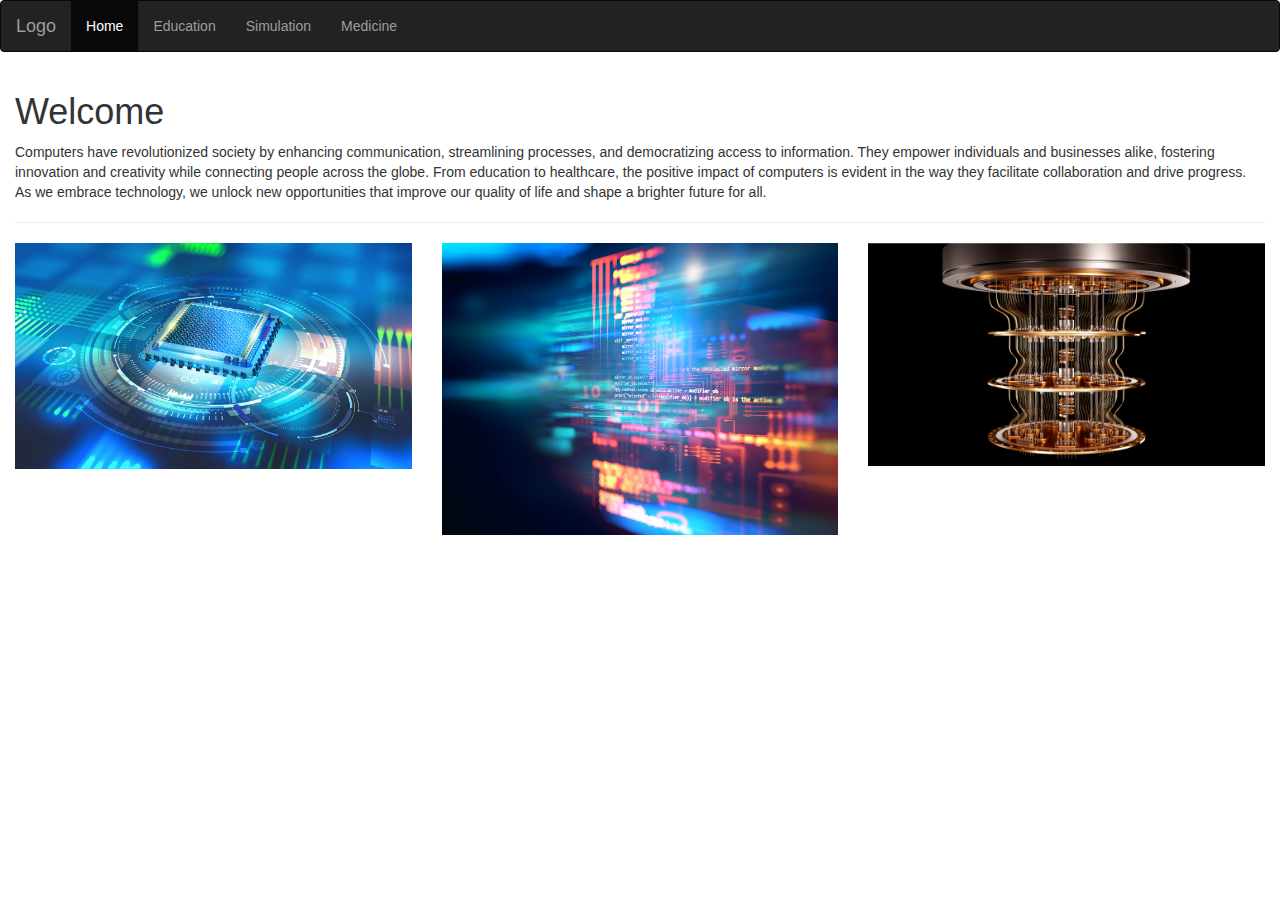
<file: index.html>
<!DOCTYPE html>
<html>
    <head>
        <meta charset="utf-8">
        <meta http-equiv="X-UA-Compatible" content="IE=edge">
        <title>Home</title>
        <meta name="description" content="">
        <meta name="viewport" content="width=device-width, initial-scale=1">
        <link rel="stylesheet" href="style.css">
        <link rel="stylesheet" href="https://maxcdn.bootstrapcdn.com/bootstrap/3.4.1/css/bootstrap.min.css">
        <script src="https://ajax.googleapis.com/ajax/libs/jquery/3.7.1/jquery.min.js"></script>
        <script src="https://maxcdn.bootstrapcdn.com/bootstrap/3.4.1/js/bootstrap.min.js"></script>
    </head>
    <body>
        <nav class="navbar navbar-inverse">
            <div class="container-fluid">
              <div class="navbar-header">
                <button type="button" class="navbar-toggle" data-toggle="collapse" data-target="#myNavbar">
                  <span class="icon-bar"></span>
                  <span class="icon-bar"></span>
                  <span class="icon-bar"></span>                        
                </button>
                <a class="navbar-brand" href="#">Logo</a>
              </div>
              <div class="collapse navbar-collapse" id="myNavbar">
                <ul class="nav navbar-nav">
                  <li class="active"><a href="#">Home</a></li>
                  <li><a href="education.html">Education</a></li>
                  <li><a href="simulation.html">Simulation</a></li>
                  <li><a href="medicine.html">Medicine</a></li>
                </ul>
              </div>
            </div>
          </nav>
            
          <div class="container-fluid text-center">    
            <div class="row">
              
              <div class="col-sm-12 text-left"> 
                <h1>Welcome</h1>
                <p>
                    Computers have revolutionized society by enhancing communication, streamlining processes, and democratizing access to information. They empower individuals and businesses alike, fostering innovation and creativity while connecting people across the globe. From education to healthcare, the positive impact of computers is evident in the way they facilitate collaboration and drive progress. As we embrace technology, we unlock new opportunities that improve our quality of life and shape a brighter future for all.</p>
                <hr>
              </div>  
            </div>
          </div>
    <div class="container-fluid text-center">
      <div class="row">
        <div class="col-sm-4">
          <img src="media/home1.jpeg" class="img-responsive" style="width:100%" alt="Image 1">
        </div>
        <div class="col-sm-4">
          <img src="media/home2.jpg" class="img-responsive" style="width:100%" alt="Image 2">
        </div>
        <div class="col-sm-4">
          <img src="media/home3.jpg" class="img-responsive" style="width:100%" alt="Image 3">
        </div>
      </div>
    </div>
    </body>
</html>
</file>
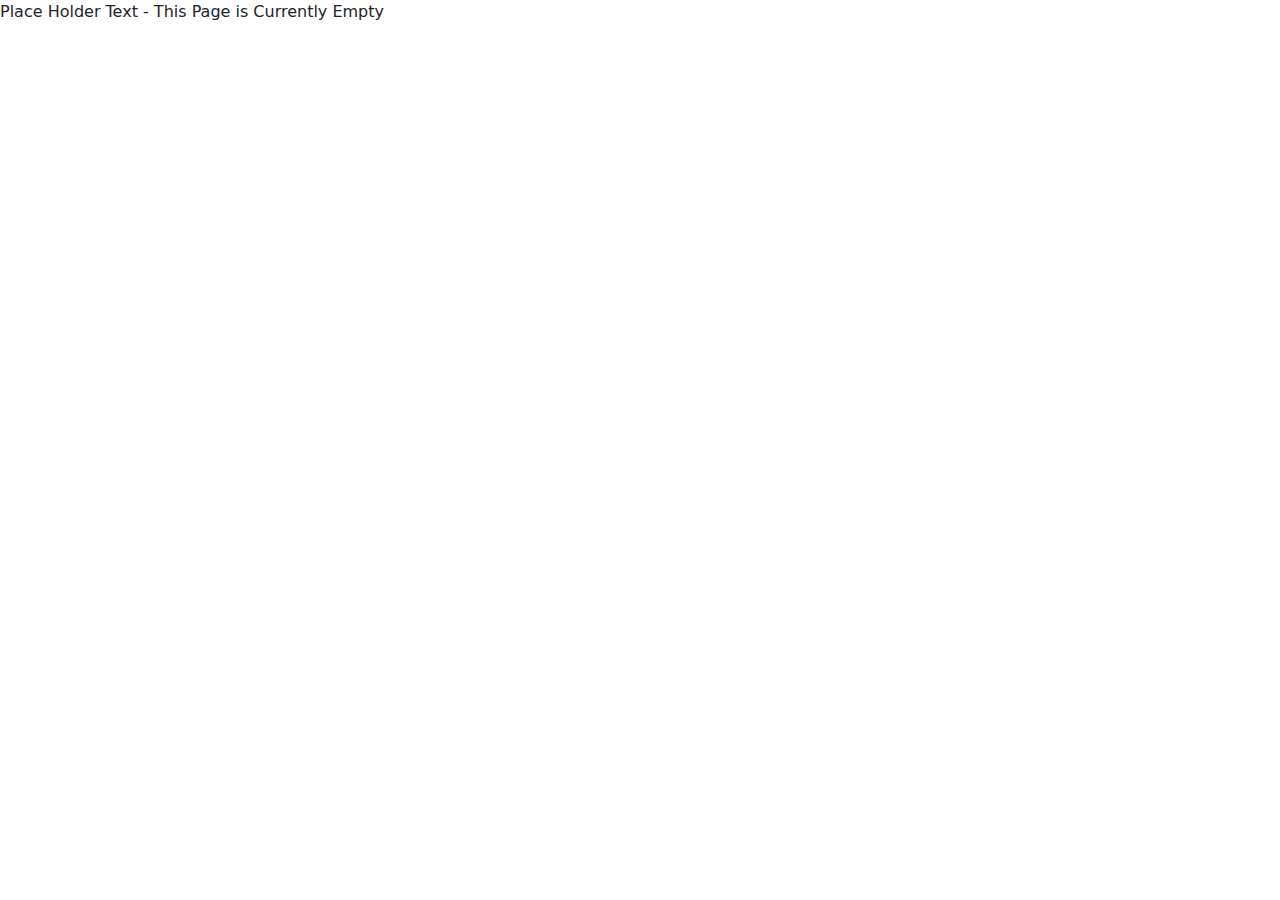
<file: education.html>
<!DOCTYPE html>
<html lang="en">
<head>
    <meta charset="UTF-8">
    <meta name="viewport" content="width=device-width, initial-scale=1.0">
    <title>Document</title>
    <link href="https://cdn.jsdelivr.net/npm/bootstrap@5.3.3/dist/css/bootstrap.min.css" rel="stylesheet" integrity="sha384-QWTKZyjpPEjISv5WaRU9OFeRpok6YctnYmDr5pNlyT2bRjXh0JMhjY6hW+ALEwIH" crossorigin="anonymous">
    <script src="https://cdn.jsdelivr.net/npm/bootstrap@5.3.3/dist/js/bootstrap.bundle.min.js" integrity="sha384-YvpcrYf0tY3lHB60NNkmXc5s9fDVZLESaAA55NDzOxhy9GkcIdslK1eN7N6jIeHz" crossorigin="anonymous"></script>
</head>
<body>
    Place Holder Text - This Page is Currently Empty
</body>
</html>
</file>
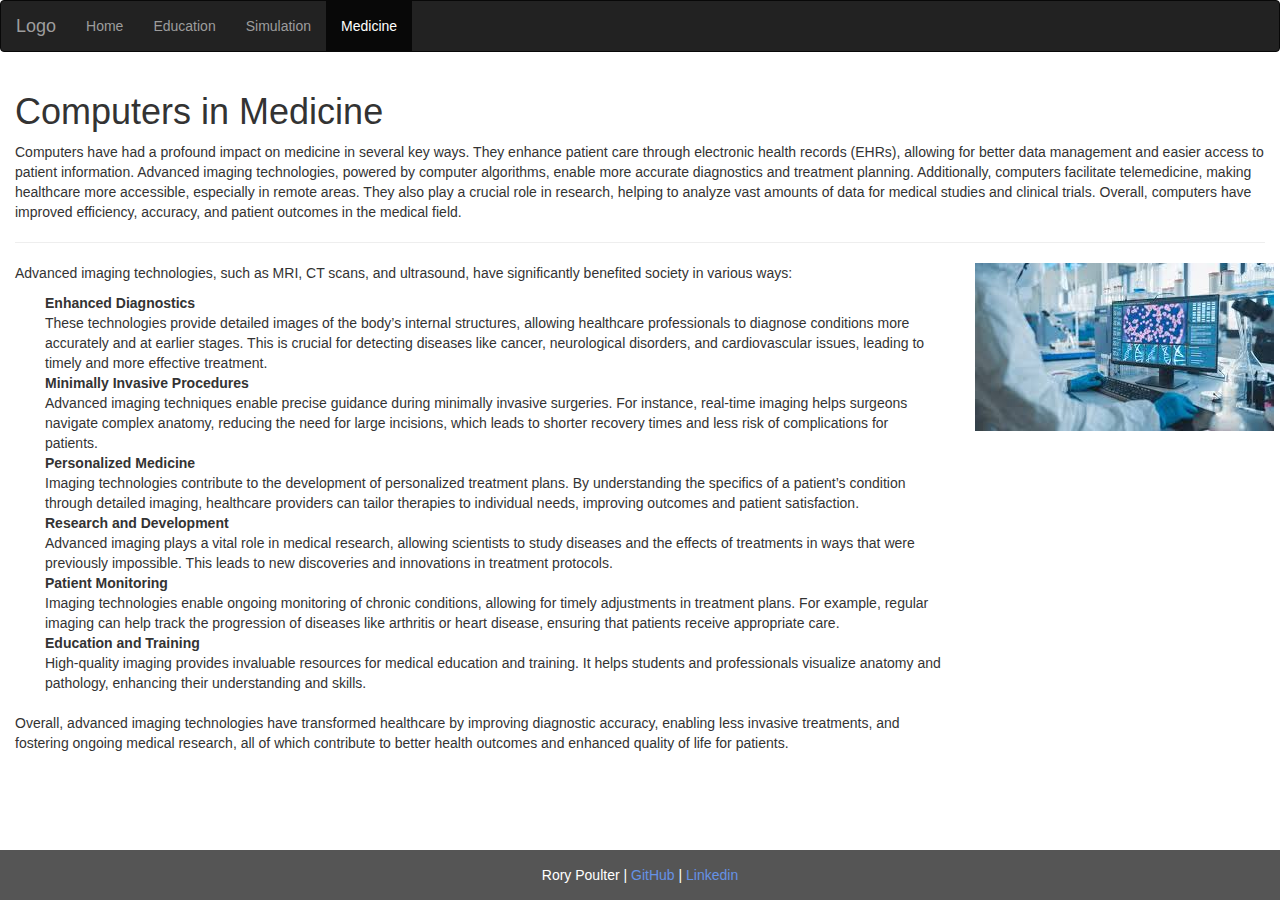
<file: medicine.html>
<!DOCTYPE html>
<html>
    <head>
        <meta charset="utf-8">
        <meta http-equiv="X-UA-Compatible" content="IE=edge">
        <title>Medicine</title>
        <meta name="description" content="">
        <meta name="viewport" content="width=device-width, initial-scale=1">
        <link rel="stylesheet" href="style.css">
        <link rel="stylesheet" href="https://maxcdn.bootstrapcdn.com/bootstrap/3.4.1/css/bootstrap.min.css">
        <script src="https://ajax.googleapis.com/ajax/libs/jquery/3.7.1/jquery.min.js"></script>
        <script src="https://maxcdn.bootstrapcdn.com/bootstrap/3.4.1/js/bootstrap.min.js"></script>
    </head>
    <body>
        <nav class="navbar navbar-inverse">
            <div class="container-fluid">
              <div class="navbar-header">
                <button type="button" class="navbar-toggle" data-toggle="collapse" data-target="#myNavbar">
                  <span class="icon-bar"></span>
                  <span class="icon-bar"></span>
                  <span class="icon-bar"></span>                        
                </button>
                <a class="navbar-brand" href="#">Logo</a>
              </div>
              <div class="collapse navbar-collapse" id="myNavbar">
                <ul class="nav navbar-nav">
                  <li><a href="index.html">Home</a></li>
                  <li><a href="education.html">Education</a></li>
                  <li><a href="simulation.html">Simulation</a></li>
                  <li class="active"><a href="medicine.html">Medicine</a></li>
                </ul>
              </div>
            </div>
          </nav>
            
          <div class="container-fluid text-center">
            <div class="row">
                <div class="col-sm-12 text-left">
                    <h1>Computers in Medicine</h1>
                    <p>Computers have had a profound impact on medicine in several key ways. They enhance patient care through electronic health records (EHRs), allowing for better data management and easier access to patient information. Advanced imaging technologies, powered by computer algorithms, enable more accurate diagnostics and treatment planning. Additionally, computers facilitate telemedicine, making healthcare more accessible, especially in remote areas. They also play a crucial role in research, helping to analyze vast amounts of data for medical studies and clinical trials. Overall, computers have improved efficiency, accuracy, and patient outcomes in the medical field.</p>
                    <hr>
                </div>
            </div>    
            <div class="row">
              <div class="col-sm-9 text-left">
                <p>Advanced imaging technologies, such as MRI, CT scans, and ultrasound, have significantly benefited society in various ways:
                    <dl>
                        <dt>Enhanced Diagnostics</dt>
                        <dd>These technologies provide detailed images of the body’s internal structures, allowing healthcare professionals to diagnose conditions more accurately and at earlier stages. This is crucial for detecting diseases like cancer, neurological disorders, and cardiovascular issues, leading to timely and more effective treatment.</dd>
                        <dt>Minimally Invasive Procedures</dt>
                        <dd>Advanced imaging techniques enable precise guidance during minimally invasive surgeries. For instance, real-time imaging helps surgeons navigate complex anatomy, reducing the need for large incisions, which leads to shorter recovery times and less risk of complications for patients.</dd>
                        <dt>Personalized Medicine</dt>
                        <dd>Imaging technologies contribute to the development of personalized treatment plans. By understanding the specifics of a patient’s condition through detailed imaging, healthcare providers can tailor therapies to individual needs, improving outcomes and patient satisfaction.</dd>
                        <dt>Research and Development</dt>
                        <dd>Advanced imaging plays a vital role in medical research, allowing scientists to study diseases and the effects of treatments in ways that were previously impossible. This leads to new discoveries and innovations in treatment protocols.</dd>
                        <dt>Patient Monitoring</dt>
                        <dd>Imaging technologies enable ongoing monitoring of chronic conditions, allowing for timely adjustments in treatment plans. For example, regular imaging can help track the progression of diseases like arthritis or heart disease, ensuring that patients receive appropriate care.</dd>
                        <dt>Education and Training</dt>
                        <dd>High-quality imaging provides invaluable resources for medical education and training. It helps students and professionals visualize anatomy and pathology, enhancing their understanding and skills.</dd>
                    </dl>
                    Overall, advanced imaging technologies have transformed healthcare by improving diagnostic accuracy, enabling less invasive treatments, and fostering ongoing medical research, all of which contribute to better health outcomes and enhanced quality of life for patients.
                </p>
                
              </div>
              <div class="col-sm-3">
                <img src="media/lab.jpg" alt="Computer in a medical lab">
              </div>
            </div>
          </div>
          <footer class="container-fluid text-center">
            <p>Rory Poulter | <a href="https://github.com/RoryPoulter">GitHub</a> | <a href="https://www.linkedin.com/in/rory-poulter/">Linkedin</a></p>
          </footer>
    </body>
</html>
</file>
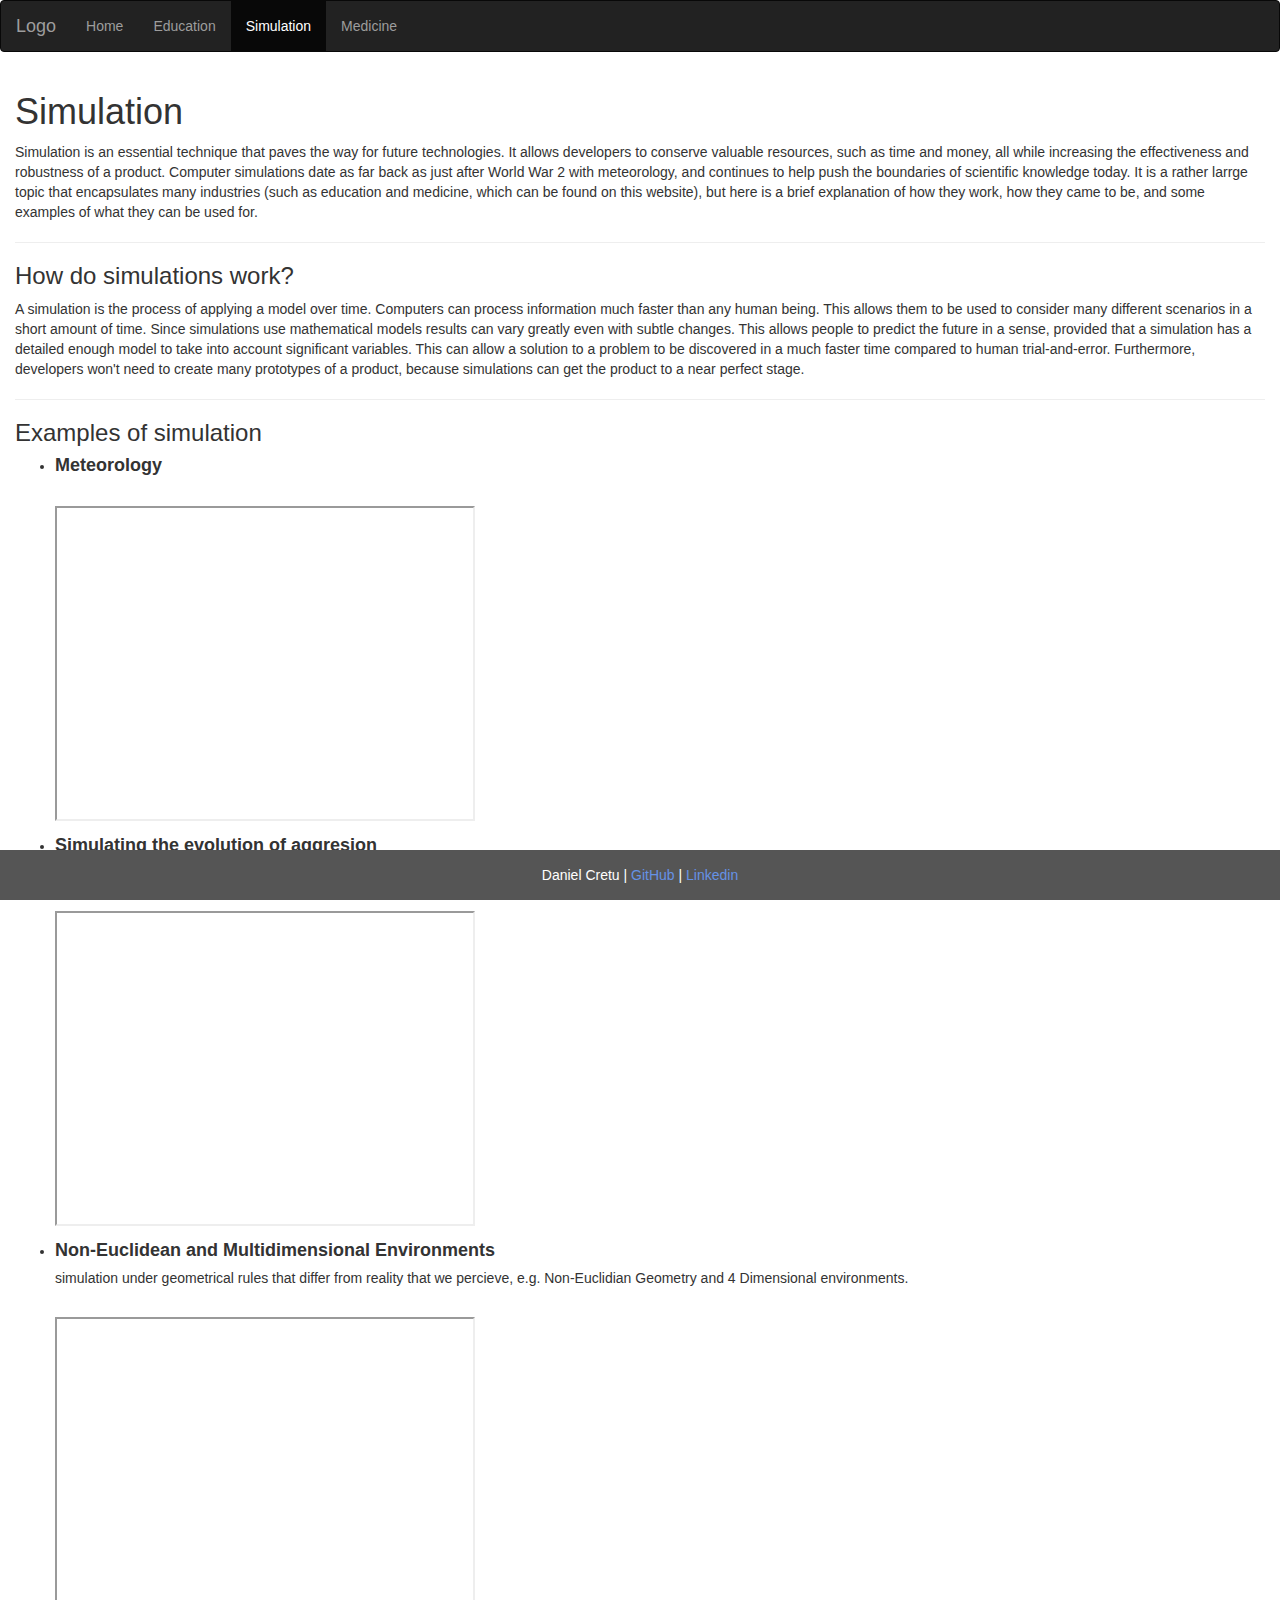
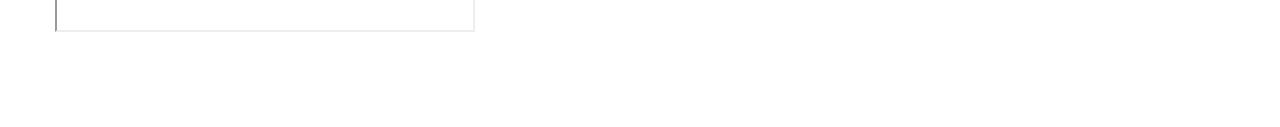
<file: simulation.html>
<!DOCTYPE html>
<html>
    <head>
        <meta charset="utf-8">
        <meta http-equiv="X-UA-Compatible" content="IE=edge">
        <title></title>
        <meta name="description" content="">
        <meta name="viewport" content="width=device-width, initial-scale=1">
        <link rel="stylesheet" href="style.css">
        <link rel="stylesheet" href="https://maxcdn.bootstrapcdn.com/bootstrap/3.4.1/css/bootstrap.min.css">
        <script src="https://ajax.googleapis.com/ajax/libs/jquery/3.7.1/jquery.min.js"></script>
        <script src="https://maxcdn.bootstrapcdn.com/bootstrap/3.4.1/js/bootstrap.min.js"></script>
    </head>
    <body>
        <nav class="navbar navbar-inverse">
            <div class="container-fluid">
              <div class="navbar-header">
                <button type="button" class="navbar-toggle" data-toggle="collapse" data-target="#myNavbar">
                  <span class="icon-bar"></span>
                  <span class="icon-bar"></span>
                  <span class="icon-bar"></span>                        
                </button>
                <a class="navbar-brand" href="#">Logo</a>
              </div>
              <div class="collapse navbar-collapse" id="myNavbar">
                <ul class="nav navbar-nav">
                  <li><a href="index.html">Home</a></li>
                  <li><a href="education.html">Education</a></li>
                  <li class="active"><a href="simulation.html">Simulation</a></li>
                  <li><a href="medicine.html">Medicine</a></li>
                </ul>
              </div>
            </div>
          </nav>
            
          <div class="container-fluid text-center">    
            <div class="row content">
              
              <div class="col-sm-12 text-left"> 
                <h1>Simulation</h1>
                <p> Simulation is an essential technique that paves the way for future technologies.
                     It allows developers to conserve valuable resources, such as time and money, all while increasing the effectiveness and robustness of a product.
                     Computer simulations date as far back as just after World War 2 with meteorology, and continues to help push the boundaries of scientific knowledge today. It is a rather larrge topic that encapsulates many industries (such as education and medicine, which can be found on this website), but here is a brief explanation of how they work, how they came to be, and some examples of what they can be used for.
                        </p>

                      <!-- "larrge" should be large, "encapsulates" should be encompasses -->

                <hr>
                <h3>How do simulations work?</h3>
                    <p>A simulation is the process of applying a model over time. Computers can process information much faster than any human being. This allows them to be used to consider many different scenarios in a short amount of time. Since simulations use mathematical models results can vary greatly even with subtle changes. This allows people to predict the future in a sense, provided that a simulation has a detailed enough model to take into account significant variables. This can allow a solution to a problem to be discovered in a much faster time compared to human trial-and-error. Furthermore, developers won't need to create many prototypes of a product, because simulations can get the product to a near perfect stage.</p>
                <hr>
                <h3>Examples of simulation</h3>


                
                <ul>
                  <li>
                    <h4><strong>Meteorology</strong></h4>
                    <!-- Could have added a short sentence explaining the video to add more uniformity across the three videos stylistically. -->
                    <br>
                    <iframe class="border" width="420" height="315" src="https://www.youtube.com/embed/nuT_U1AQz3g">
                    </iframe>
                </li>

                    <li>
                        <h4><strong>Simulating the evolution of aggresion</strong></h4>
                        <h5>The video below shows an abstract representation of how the population of both docile and aggresive species can fluctuate over time, but generally stay the same if there is no outside influence.</h5>
                        <br>
                        <iframe class="border" width="420" height="315" src="https://www.youtube.com/embed/YNMkADpvO4w">
                        </iframe>
                    </li>

                    <li>
                        <h4><strong>Non-Euclidean and Multidimensional Environments</strong></h4>

                        <h5>simulation under geometrical rules that differ from reality that we percieve, e.g. Non-Euclidian Geometry and 4 Dimensional environments.</h5>
                        <br>
                        <iframe  class="border" width="420" height="315" src="https://www.youtube.com/embed/kEB11PQ9Eo8">
                        </iframe>
                    </li>

                </ul>


                <br><br><br><br>
              </div>
              

              
            </div>
          </div>
          <footer class="container-fluid text-center">
            <p>Daniel Cretu | <a href="https://github.com/qthn67">GitHub</a> | <a href="https://www.linkedin.com/in/daniel-cretu-b5834a336/">Linkedin</a></p>
          </footer>
    </body>
</html>
</file>
<file: style.css>
/* Remove the navbar's default margin-bottom and rounded borders */ 
.navbar {
    margin-bottom: 0;
    border-radius: 0;
}

/* Set height of the grid so .sidenav can be 100% (adjust as needed) */
.row.content {height: 450px}

/* Set gray background color and 100% height */
.sidenav {
    padding-top: 20px;
    background-color: #f1f1f1;
    height: 100%;
}


/* Set black background color, white text and some padding */
footer {
    background-color: #555;
    color: white;
    padding: 15px;
    position: fixed;
    left: 0;
    bottom: 0;
    width: 100%;
    height: 50px;
}

/* On small screens, set height to 'auto' for sidenav and grid */
@media screen and (max-width: 767px) {
.sidenav {
    height: auto;
    padding: 15px;
}
.row.content {height:auto;} 
}

dl {
    padding-left: 30px;
}

footer a {
    color: rgb(101, 146, 230);
}
footer a:visited {
    color:rgb(101, 146, 230)
}
/* Changes color to white when hovered over */
footer a:hover {
    color: rgb(255, 255, 255);
}
</file>
